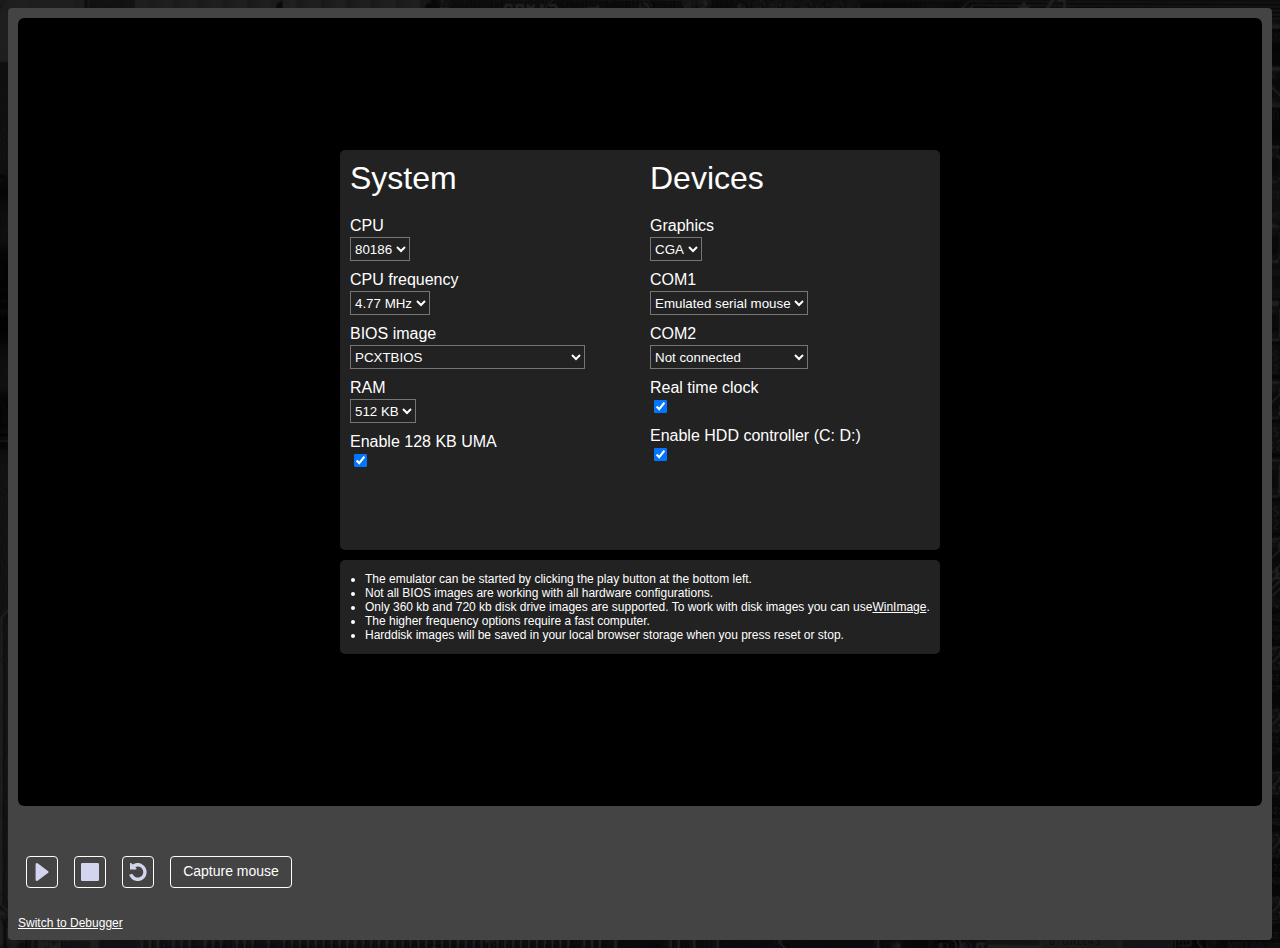
<file: index.html>
<!DOCTYPE html>
<html>
  <head>
    <title>EmuXT - IBM PC/XT emulator (web edition)</title>
    <meta charset="utf-8" />
    <link rel="stylesheet" href="styles/main.css">
    <link rel="stylesheet" href="styles/screen.css">
    <link rel="stylesheet" href="styles/settings.css">
    <link rel="stylesheet" href="styles/bottom.css">
  </head>
  <body>
    <div id="app"></div>
    <script src="js/index.bundle.js" type="text/javascript"></script>
  </body>
</html>
</file>
<file: styles/main.css>
body {
    font-family: Verdana, Geneva, Tahoma, sans-serif;
    background-image: url("../img/background.jpg");
}

#main {
    color: white;
    background-color: #444444;
    margin: auto;
    width: fit-content;
    padding: 10px;
    display: grid;
    border-width: 1px;
    border-color: white;
    border-radius: 4px;
    grid-template-rows: auto auto;
}
</file>
<file: styles/screen.css>
#screen-border {
    grid-row: 1;
    background-color: black;
    padding: 10px;
    border-radius: 6px;
}

#screen-container {
    background-color: black;
    overflow: hidden;
}

#screen {
    transform-origin: top left;
    width: 1024px;
    height: 768px;
}

#loading {
    z-index: 120;
    position: absolute;
    left: 50%;
    top: 20%;
    width: 200px;
    height: 40px;
    margin-left: -100px;
    font-size: 3em;
    opacity: 1.0;
}

@keyframes fade-in {
    0% {
      opacity: 0;
      transform: translateY(-3rem);
    }
    100% {
      opacity: 1;
      transform: translateY(0);
    }
  }

@keyframes fade-out {
    0% {
      opacity: 1;
      transform: translateY(0);
    }
    100% {
      opacity: 0;
      transform: translateY(+3rem);
    }
  }
</file>
<file: styles/settings.css>
#settings {
    z-index: 100;
    background-color: #222222;
    height: 400px;
    width: 600px;
    margin-left: -300px;
    position: absolute;
    top: 150px;
    left: 50%;
    display: grid;
    grid-template-columns: 1fr 1fr;
    /* box-shadow: 0px 0px 10px 1px rgba(255, 255, 255, 0.2); */
    border-radius: 5px;
}

#info {
    z-index: 100;
    background-color: #222222;
    height: auto;
    width: 600px;
    margin-left: -300px;
    position: absolute;
    top: 560px;
    left: 50%;
    /* box-shadow: 0px 0px 10px 1px rgba(255, 255, 255, 0.2); */
    border-radius: 5px;
    font-size: 12px;
}

#info ul {
    list-style-position: outside;
    margin-left: 0px;
    padding-left: 25px;
}

#info li a {
    color: white;
}

#settings select {
    color: white;
    background-color: transparent;
    height: 24px;
    margin-top: 2px;
}

#settings select option {
    color: white;
    background-color: #222222;
}

#settings span {
    display: block;
    font-size: 2em;
    margin-bottom: 20px;
}

#settings label {
    margin-top: 10px;
    display: block;
}

#system-settings {
    grid-column: 1;
    margin: 10px;
}

#devices-settings {
    grid-column: 2;
    margin: 10px;
}
</file>
<file: styles/bottom.css>
#bottom {
    display: grid;
    grid-row: 2;
    grid-template-columns: 1fr 1fr;
    grid-template-rows: 24px auto;
}

.button {
    padding-top: 6px;
    width: 30px;
    height: 24px;
    text-align: center;
    float: left;
    border: 1px solid white;
    border-radius: 4px;
}

#buttons .button {
    margin: 8px;
}

#mouse-button {
    width: 120px;
    font-size: 14px;
}

.button img {
    width: 18px;
    height: 18px;
}

.button:hover {
    background-color: #888888;
}

#buttons {
    margin-top: 18px;
    grid-row: 2;
    grid-column: 1;
    user-select: none;
}

#drives {
    grid-column: 2;
    grid-row: 2;
    display: grid;
    grid-template-columns: 1fr 1fr;
}

#debug-link {
    font-size: 12px;
    color: white;
    margin-top: 20px;
}

.drive-image {
    width: auto;
    display: grid;
    grid-template-rows: min-content min-content;
    grid-template-columns: min-content min-content min-content min-content;
    padding-left: 10px;
    padding-right: 10px;
}

.image-caption {
    display: block;
    grid-column-start: 1;
    grid-column-end: 2;
    grid-row: 1;
    color: white;
    margin: 4px 8px;
    font-size: 14px;
}

.image-name {
    grid-column: 1;
    grid-row: 2;
    display: block;
    width: 200px;
    height: 20px;
    padding: 5px;
    border: 1px solid white;
    margin: 0 8px;
}

.load-button {
    grid-column: 2;
    grid-row: 2;
    margin-right: 5px;
}

.new-button {
    grid-column: 3;
    grid-row: 2;
    margin-right: 5px;
}

.download-button {
    grid-column: 4;
    grid-row: 2;
}

#cpu-load {
    margin-top: 4px;
    margin-left: 10px;
    font-size: 12px;
    visibility: hidden;
}

#actual-load-border {
    height: 10px;
    width: 200px;
    border: 1px solid white;
}

#actual-load {
    background-color: #999999;
    width: 0px;
    height: 10px;
}
</file>
